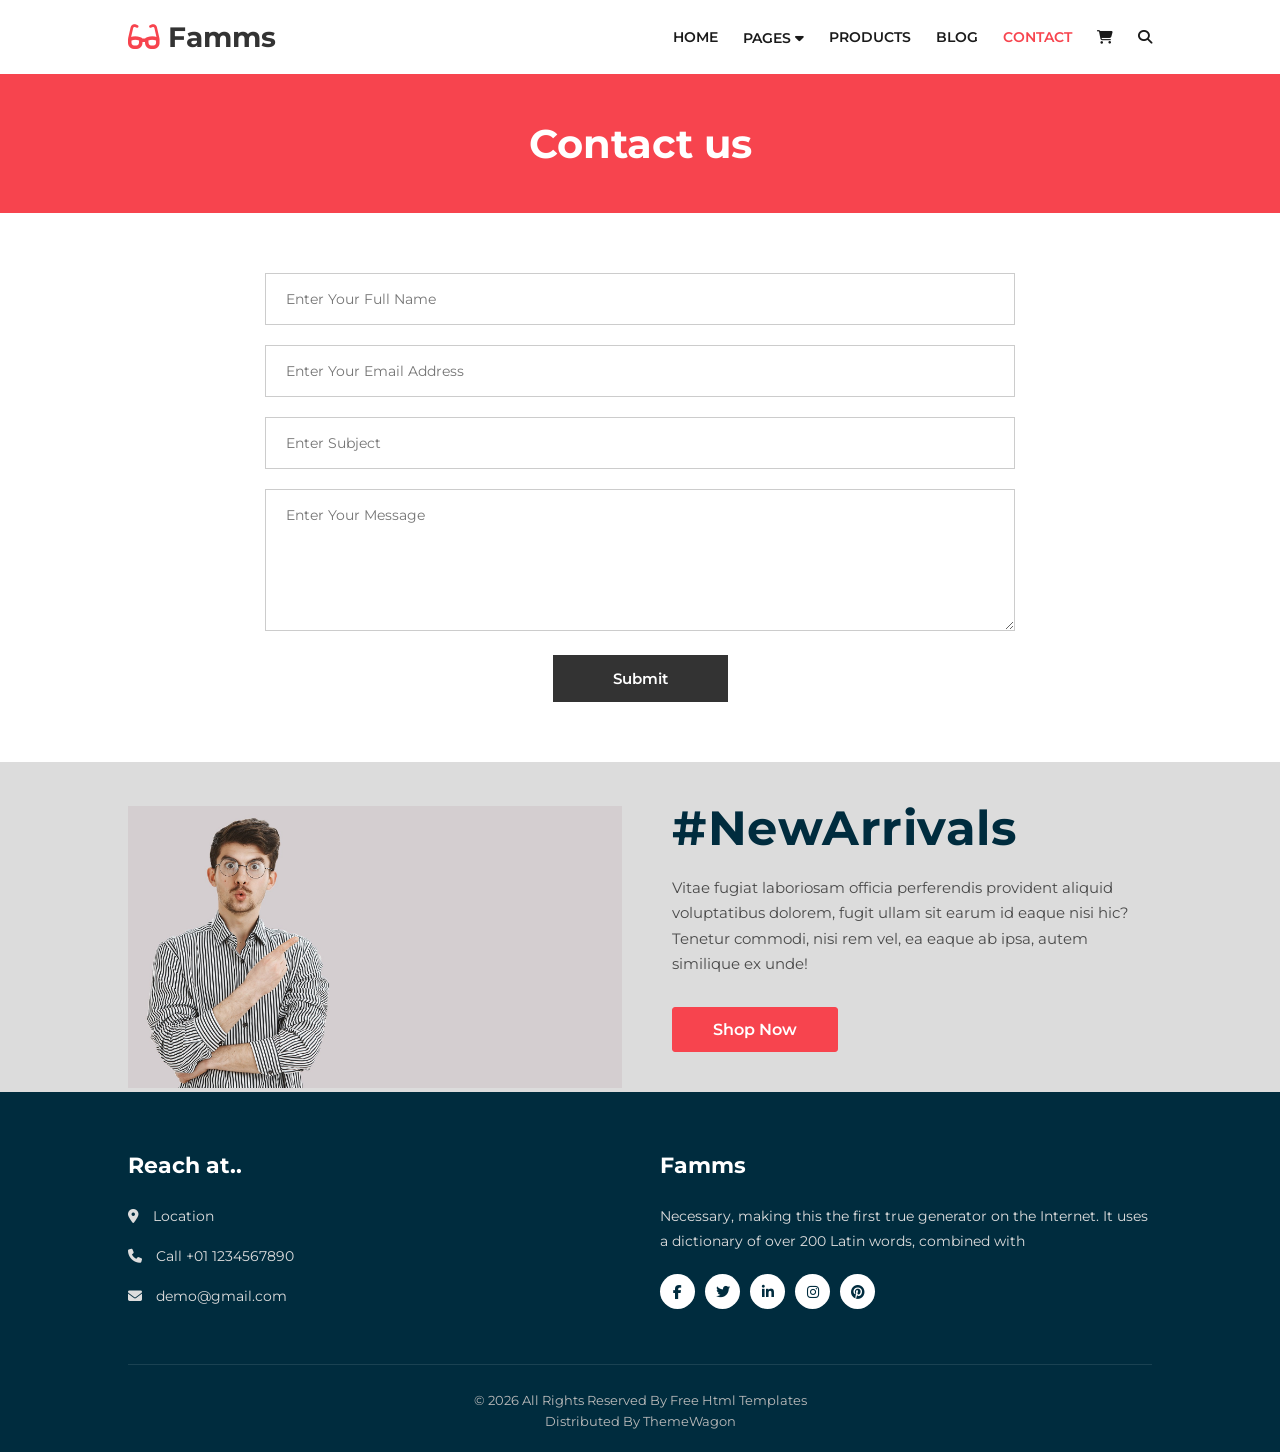
<file: contact.html>
<!DOCTYPE html>
<html lang="en">
<head>
    <meta charset="UTF-8">
    <meta name="viewport" content="width=device-width, initial-scale=1.0">
    <title>Contact Us - Famms</title>
    <link rel="stylesheet" href="https://cdnjs.cloudflare.com/ajax/libs/font-awesome/6.4.0/css/all.min.css">
    <link href="https://fonts.googleapis.com/css2?family=Montserrat:wght@400;600;700&display=swap" rel="stylesheet">
    <link rel="stylesheet" href="/contact.css">
</head>
<body>

    <header class="header">
        <div class="logo">
            <span class="logo-icon"><i class="fa-solid fa-glasses"></i></span>
            <span class="logo-text">Famms</span>
        </div>
        <nav class="navbar">
            <a href="index.html">HOME</a>
            <div class="dropdown">
                <a href="#">PAGES <i class="fa-solid fa-caret-down"></i></a>
            </div>
            <a href="product.html">PRODUCTS</a>
            <a href="blog_list.html">BLOG</a>
            <a href="contact.html" class="active">CONTACT</a>
            <a href="#" class="nav-icon"><i class="fa-solid fa-cart-shopping"></i></a>
            <a href="#" class="nav-icon"><i class="fa-solid fa-magnifying-glass"></i></a>
        </nav>
    </header>

    <section class="hero-banner">
        <h1>Contact us</h1>
    </section>

    <section class="form-section">
        <form class="contact-form">
            <div class="form-group">
                <input type="text" placeholder="Enter Your Full Name" required>
            </div>
            <div class="form-group">
                <input type="email" placeholder="Enter Your Email Address" required>
            </div>
            <div class="form-group">
                <input type="text" placeholder="Enter Subject" required>
            </div>
            <div class="form-group">
                <textarea rows="6" placeholder="Enter Your Message" required></textarea>
            </div>
            <button type="submit" class="submit-btn">Submit</button>
        </form>
    </section>

    <section class="promo-section">
        <div class="promo-container">
            <div class="promo-image">
                <img src="images/arrival-bg.jpg" alt="New Arrivals">
            </div>
            <div class="promo-content">
                <h2>#NewArrivals</h2>
                <p>Vitae fugiat laboriosam officia perferendis provident aliquid voluptatibus dolorem, fugit ullam sit earum id eaque nisi hic? Tenetur commodi, nisi rem vel, ea eaque ab ipsa, autem similique ex unde!</p>
                <a href="#" class="shop-btn">Shop Now</a>
            </div>
        </div>
    </section>

    <footer class="footer">
        <div class="footer-container">
            <div class="footer-column">
                <h3>Reach at..</h3>
                <p><i class="fa-solid fa-location-dot"></i> Location</p>
                <p><i class="fa-solid fa-phone"></i> Call +01 1234567890</p>
                <p><i class="fa-solid fa-envelope"></i> demo@gmail.com</p>
            </div>
            <div class="footer-column">
                <h3>Famms</h3>
                <p>Necessary, making this the first true generator on the Internet. It uses a dictionary of over 200 Latin words, combined with</p>
                <div class="social-icons">
                    <a href="#"><i class="fa-brands fa-facebook-f"></i></a>
                    <a href="#"><i class="fa-brands fa-twitter"></i></a>
                    <a href="#"><i class="fa-brands fa-linkedin-in"></i></a>
                    <a href="#"><i class="fa-brands fa-instagram"></i></a>
                    <a href="#"><i class="fa-brands fa-pinterest"></i></a>
                </div>
            </div>
        </div>
        <div class="footer-bottom">
            <p>© 2026 All Rights Reserved By Free Html Templates</p>
            <p>Distributed By ThemeWagon</p>
        </div>
    </footer>

</body>
</html>
</file>
<file: contact.css>
* {
    margin: 0;
    padding: 0;
    box-sizing: border-box;
    font-family: 'Montserrat', sans-serif;
}

:root {
    --primary-color: #f7444e;
    --dark-color: #002c3e;
    --text-muted: #666;
    --border-color: #cccccc;
    --bg-light: #dcdcdc;
}

body {
    background-color: #ffffff;
    color: #333;
}

/*Header / Navbar*/
.header {
    display: flex;
    justify-content: space-between;
    align-items: center;
    padding: 20px 10%;
    background-color: #fff;
}

.logo {
    display: flex;
    align-items: center;
    font-size: 28px;
    font-weight: 700;
}

.logo-icon {
    color: var(--primary-color);
    margin-right: 8px;
}

.navbar {
    display: flex;
    align-items: center;
    gap: 25px;
}

.navbar a {
    text-decoration: none;
    color: #1a1a1a;
    font-size: 14px;
    font-weight: 600;
    transition: color 0.3s ease;
}

.navbar a:hover, .navbar a.active {
    color: var(--primary-color);
}

.nav-icon {
    font-size: 16px;
}

/*Hero Banner*/
.hero-banner {
    background-color: var(--primary-color);
    color: #ffffff;
    text-align: center;
    padding: 45px 0;
}

.hero-banner h1 {
    font-size: 40px;
    font-weight: 700;
}

/*Contact Form*/
.form-section {
    padding: 60px 10%;
    display: flex;
    justify-content: center;
}

.contact-form {
    width: 100%;
    max-width: 750px;
    display: flex;
    flex-direction: column;
    gap: 20px;
    align-items: center;
}

.form-group {
    width: 100%;
}

.contact-form input, .contact-form textarea {
    width: 100%;
    padding: 16px 20px;
    border: 1px solid var(--border-color);
    border-radius: 0px;
    font-size: 14px;
    outline: none;
}

.contact-form input:focus, .contact-form textarea:focus {
    border-color: var(--primary-color);
}

.submit-btn {
    background-color: #333333;
    color: #ffffff;
    border: none;
    padding: 14px 60px;
    font-size: 15px;
    font-weight: 600;
    cursor: pointer;
    transition: background 0.3s ease;
}

.submit-btn:hover {
    background-color: var(--primary-color);
}

/*New Arrivals Promo Section*/
.promo-section {
    background-color: var(--bg-light);
    padding: 40px 10% 0 10%;
    overflow: hidden;
}

.promo-container {
    display: flex;
    align-items: center;
    max-width: 1100px;
    margin: 0 auto;
    gap: 50px;
}

.promo-image {
    flex: 1;
    display: flex;
    justify-content: flex-end;
}

.promo-image img {
    max-width: 100%;
    height: auto;
    display: block;
}

.promo-content {
    flex: 1.2;
    padding-bottom: 40px;
    max-width: 480px;
    display: flex;
    flex-direction: column;
    align-items: flex-start;
}

.promo-content h2 {
    font-size: 3rem;
    color: var(--dark-color);
    margin-bottom: 20px;
    font-weight: 700;
    letter-spacing: 0.5px;
    line-height: 1.1;
}

.promo-content p {
    color: #4a4a4a;
    line-height: 1.7;
    margin-bottom: 30px;
    font-size: 15px;
    max-width: 500px;
}

.shop-btn {
    display: inline-block;
    background-color: var(--primary-color);
    color: #ffffff;
    text-decoration: none;
    padding: 12px 40px;
    font-weight: 600;
    border-radius: 3px;
    border: 1px solid var(--primary-color);
    transition: all 0.3s ease;
}

.shop-btn:hover {
    background-color: transparent;
    color: var(--primary-color);
}

/*Footer*/
.footer {
    background-color: var(--dark-color);
    color: #ffffff;
    padding: 60px 10% 20px 10%;
}

.footer-container {
    max-width: 1100px;
    margin: 0 auto;
    display: flex;
    justify-content: space-between;
    gap: 40px;
    margin-bottom: 40px;
}

.footer-column {
    flex: 1;
}

.footer-column h3 {
    font-size: 22px;
    margin-bottom: 25px;
    font-weight: 700;
}

.footer-column p {
    font-size: 14px;
    line-height: 1.8;
    margin-bottom: 15px;
    color: #dddddd;
}

.footer-column p i {
    margin-right: 10px;
}

.social-icons {
    display: flex;
    gap: 10px;
    margin-top: 20px;
}

.social-icons a {
    display: flex;
    align-items: center;
    justify-content: center;
    width: 35px;
    height: 35px;
    background-color: #ffffff;
    color: var(--dark-color);
    border-radius: 50%;
    text-decoration: none;
    font-size: 14px;
    transition: background 0.3s, color 0.3s;
}

.social-icons a:hover {
    background-color: var(--primary-color);
    color: #ffffff;
}

.footer-bottom {
    border-top: 1px solid rgba(255, 255, 255, 0.1);
    padding-top: 25px;
    text-align: center;
    font-size: 13px;
    color: #bbbbbb;
    line-height: 1.6;
}

/*Responsive Adjustments*/
@media (max-width: 768px) {
    .header {
        flex-direction: column;
        gap: 15px;
    }
    .navbar {
        flex-wrap: wrap;
        justify-content: center;
    }
    .promo-container {
        flex-direction: column-reverse;
        text-align: center;
        gap: 20px;
    }
    .footer-container {
        flex-direction: column;
    }
}
</file>
